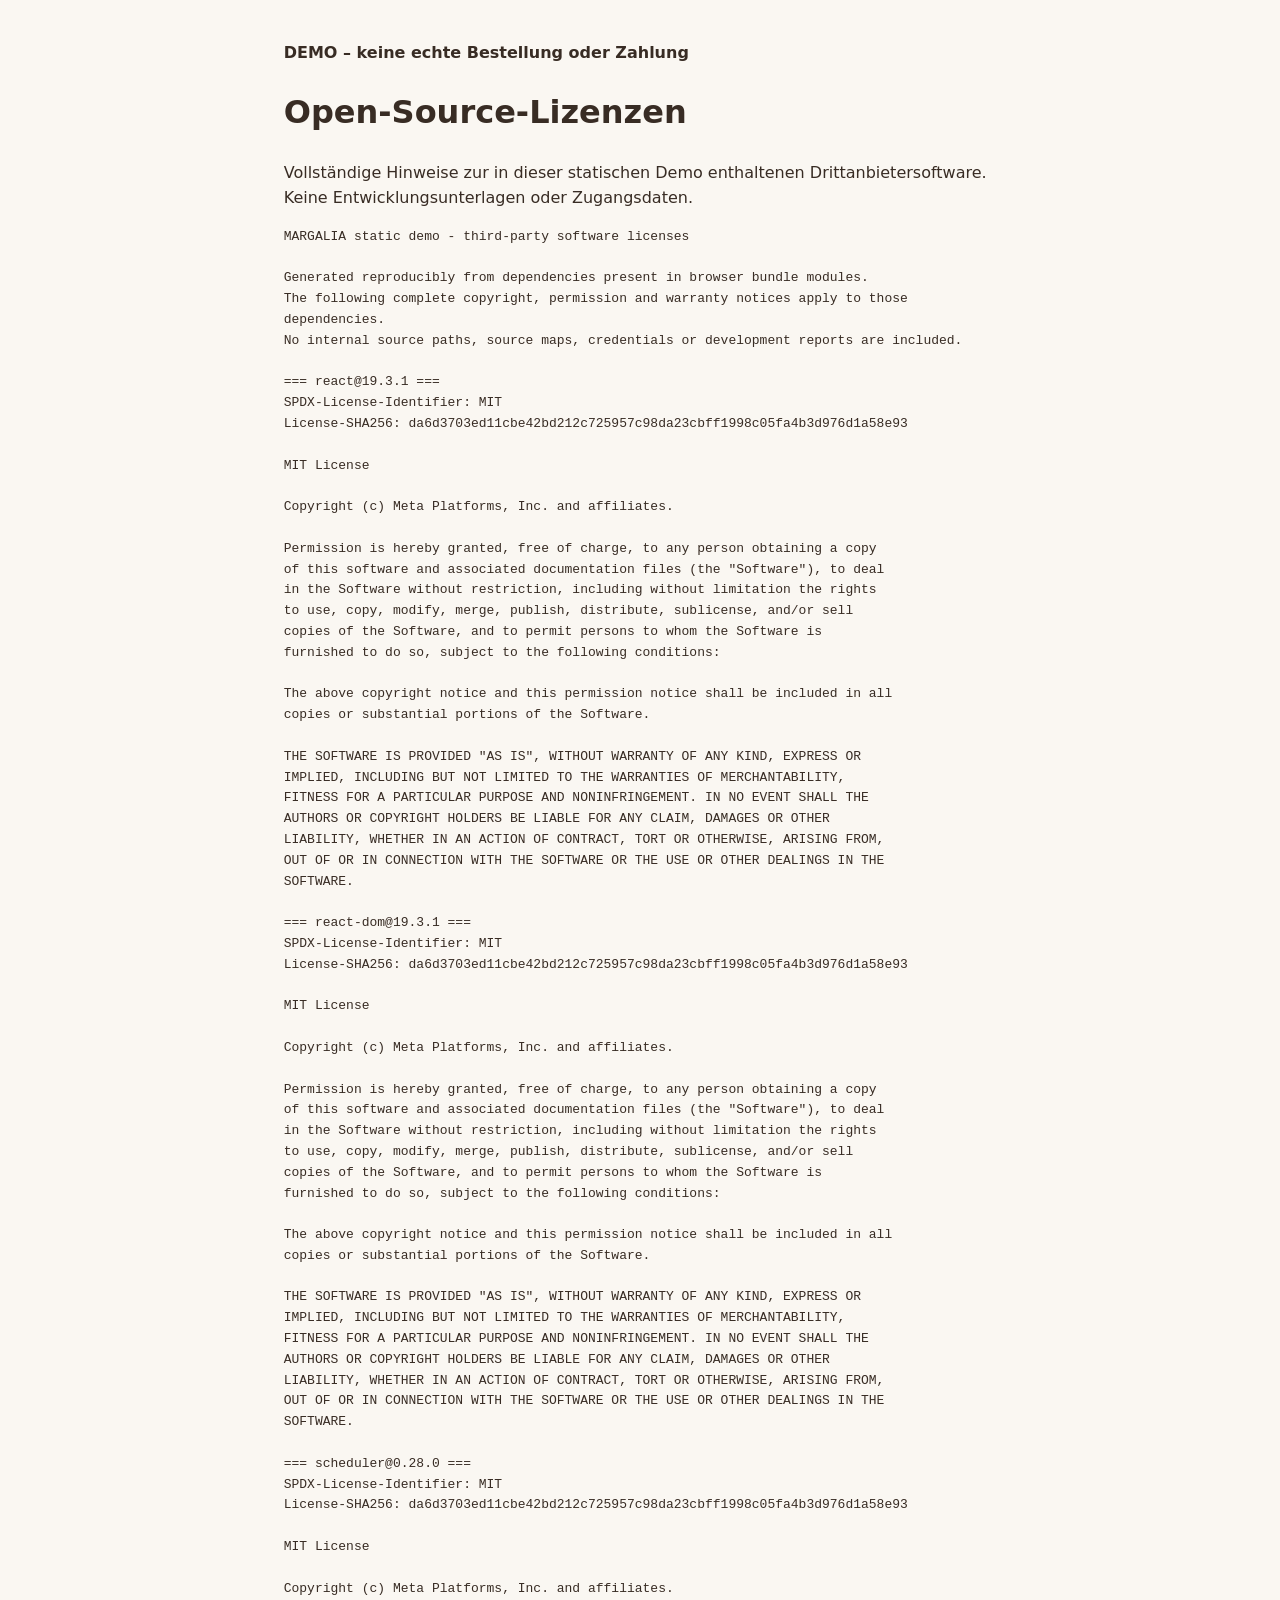
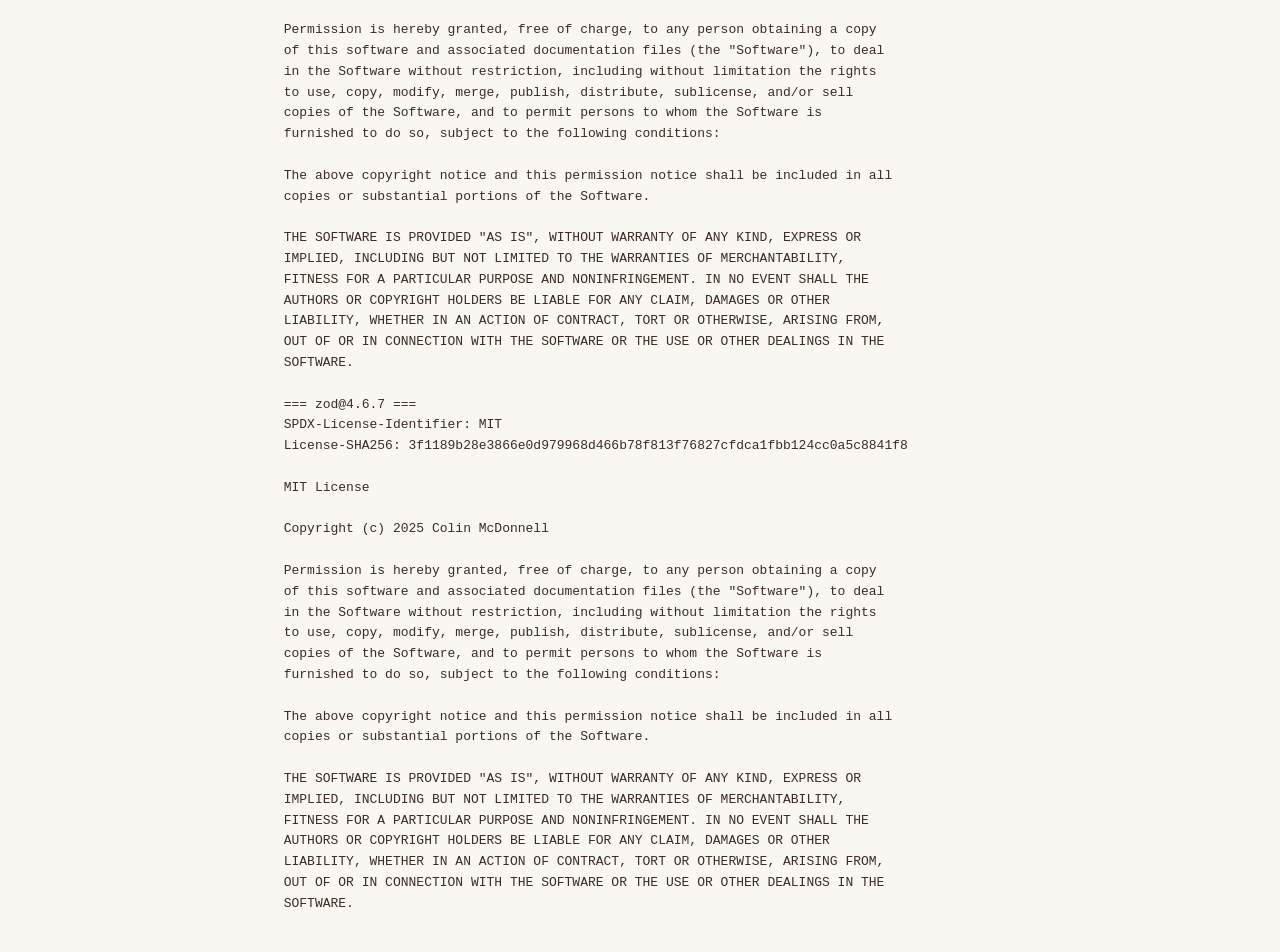
<file: THIRD_PARTY_NOTICES.html>
<!doctype html>
<html lang="de"><head><meta charset="UTF-8"><meta name="viewport" content="width=device-width, initial-scale=1"><meta name="robots" content="noindex, nofollow"><link rel="icon" href="data:,"><meta http-equiv="Content-Security-Policy" content="default-src 'none'; script-src 'none'; style-src 'unsafe-inline'; img-src data:; connect-src 'none'; object-src 'none'; base-uri 'none'; form-action 'none'"><title>MARGALIA · Open-Source-Lizenzen</title><style>body{margin:0;padding:24px;font:16px/1.6 system-ui,sans-serif;color:#382c24;background:#faf7f2}main{max-width:70ch;margin:auto}pre{white-space:pre-wrap;overflow-wrap:anywhere;font:13px/1.6 ui-monospace,monospace}a{color:inherit}</style></head><body><main><p><strong>DEMO – keine echte Bestellung oder Zahlung</strong></p><h1>Open-Source-Lizenzen</h1><p>Vollständige Hinweise zur in dieser statischen Demo enthaltenen Drittanbietersoftware. Keine Entwicklungsunterlagen oder Zugangsdaten.</p><pre>MARGALIA static demo - third-party software licenses

Generated reproducibly from dependencies present in browser bundle modules.
The following complete copyright, permission and warranty notices apply to those dependencies.
No internal source paths, source maps, credentials or development reports are included.

=== react@19.3.1 ===
SPDX-License-Identifier: MIT
License-SHA256: da6d3703ed11cbe42bd212c725957c98da23cbff1998c05fa4b3d976d1a58e93

MIT License

Copyright (c) Meta Platforms, Inc. and affiliates.

Permission is hereby granted, free of charge, to any person obtaining a copy
of this software and associated documentation files (the "Software"), to deal
in the Software without restriction, including without limitation the rights
to use, copy, modify, merge, publish, distribute, sublicense, and/or sell
copies of the Software, and to permit persons to whom the Software is
furnished to do so, subject to the following conditions:

The above copyright notice and this permission notice shall be included in all
copies or substantial portions of the Software.

THE SOFTWARE IS PROVIDED "AS IS", WITHOUT WARRANTY OF ANY KIND, EXPRESS OR
IMPLIED, INCLUDING BUT NOT LIMITED TO THE WARRANTIES OF MERCHANTABILITY,
FITNESS FOR A PARTICULAR PURPOSE AND NONINFRINGEMENT. IN NO EVENT SHALL THE
AUTHORS OR COPYRIGHT HOLDERS BE LIABLE FOR ANY CLAIM, DAMAGES OR OTHER
LIABILITY, WHETHER IN AN ACTION OF CONTRACT, TORT OR OTHERWISE, ARISING FROM,
OUT OF OR IN CONNECTION WITH THE SOFTWARE OR THE USE OR OTHER DEALINGS IN THE
SOFTWARE.

=== react-dom@19.3.1 ===
SPDX-License-Identifier: MIT
License-SHA256: da6d3703ed11cbe42bd212c725957c98da23cbff1998c05fa4b3d976d1a58e93

MIT License

Copyright (c) Meta Platforms, Inc. and affiliates.

Permission is hereby granted, free of charge, to any person obtaining a copy
of this software and associated documentation files (the "Software"), to deal
in the Software without restriction, including without limitation the rights
to use, copy, modify, merge, publish, distribute, sublicense, and/or sell
copies of the Software, and to permit persons to whom the Software is
furnished to do so, subject to the following conditions:

The above copyright notice and this permission notice shall be included in all
copies or substantial portions of the Software.

THE SOFTWARE IS PROVIDED "AS IS", WITHOUT WARRANTY OF ANY KIND, EXPRESS OR
IMPLIED, INCLUDING BUT NOT LIMITED TO THE WARRANTIES OF MERCHANTABILITY,
FITNESS FOR A PARTICULAR PURPOSE AND NONINFRINGEMENT. IN NO EVENT SHALL THE
AUTHORS OR COPYRIGHT HOLDERS BE LIABLE FOR ANY CLAIM, DAMAGES OR OTHER
LIABILITY, WHETHER IN AN ACTION OF CONTRACT, TORT OR OTHERWISE, ARISING FROM,
OUT OF OR IN CONNECTION WITH THE SOFTWARE OR THE USE OR OTHER DEALINGS IN THE
SOFTWARE.

=== scheduler@0.28.0 ===
SPDX-License-Identifier: MIT
License-SHA256: da6d3703ed11cbe42bd212c725957c98da23cbff1998c05fa4b3d976d1a58e93

MIT License

Copyright (c) Meta Platforms, Inc. and affiliates.

Permission is hereby granted, free of charge, to any person obtaining a copy
of this software and associated documentation files (the "Software"), to deal
in the Software without restriction, including without limitation the rights
to use, copy, modify, merge, publish, distribute, sublicense, and/or sell
copies of the Software, and to permit persons to whom the Software is
furnished to do so, subject to the following conditions:

The above copyright notice and this permission notice shall be included in all
copies or substantial portions of the Software.

THE SOFTWARE IS PROVIDED "AS IS", WITHOUT WARRANTY OF ANY KIND, EXPRESS OR
IMPLIED, INCLUDING BUT NOT LIMITED TO THE WARRANTIES OF MERCHANTABILITY,
FITNESS FOR A PARTICULAR PURPOSE AND NONINFRINGEMENT. IN NO EVENT SHALL THE
AUTHORS OR COPYRIGHT HOLDERS BE LIABLE FOR ANY CLAIM, DAMAGES OR OTHER
LIABILITY, WHETHER IN AN ACTION OF CONTRACT, TORT OR OTHERWISE, ARISING FROM,
OUT OF OR IN CONNECTION WITH THE SOFTWARE OR THE USE OR OTHER DEALINGS IN THE
SOFTWARE.

=== zod@4.6.7 ===
SPDX-License-Identifier: MIT
License-SHA256: 3f1189b28e3866e0d979968d466b78f813f76827cfdca1fbb124cc0a5c8841f8

MIT License

Copyright (c) 2025 Colin McDonnell

Permission is hereby granted, free of charge, to any person obtaining a copy
of this software and associated documentation files (the "Software"), to deal
in the Software without restriction, including without limitation the rights
to use, copy, modify, merge, publish, distribute, sublicense, and/or sell
copies of the Software, and to permit persons to whom the Software is
furnished to do so, subject to the following conditions:

The above copyright notice and this permission notice shall be included in all
copies or substantial portions of the Software.

THE SOFTWARE IS PROVIDED "AS IS", WITHOUT WARRANTY OF ANY KIND, EXPRESS OR
IMPLIED, INCLUDING BUT NOT LIMITED TO THE WARRANTIES OF MERCHANTABILITY,
FITNESS FOR A PARTICULAR PURPOSE AND NONINFRINGEMENT. IN NO EVENT SHALL THE
AUTHORS OR COPYRIGHT HOLDERS BE LIABLE FOR ANY CLAIM, DAMAGES OR OTHER
LIABILITY, WHETHER IN AN ACTION OF CONTRACT, TORT OR OTHERWISE, ARISING FROM,
OUT OF OR IN CONNECTION WITH THE SOFTWARE OR THE USE OR OTHER DEALINGS IN THE
SOFTWARE.
</pre></main></body></html>
</file>
